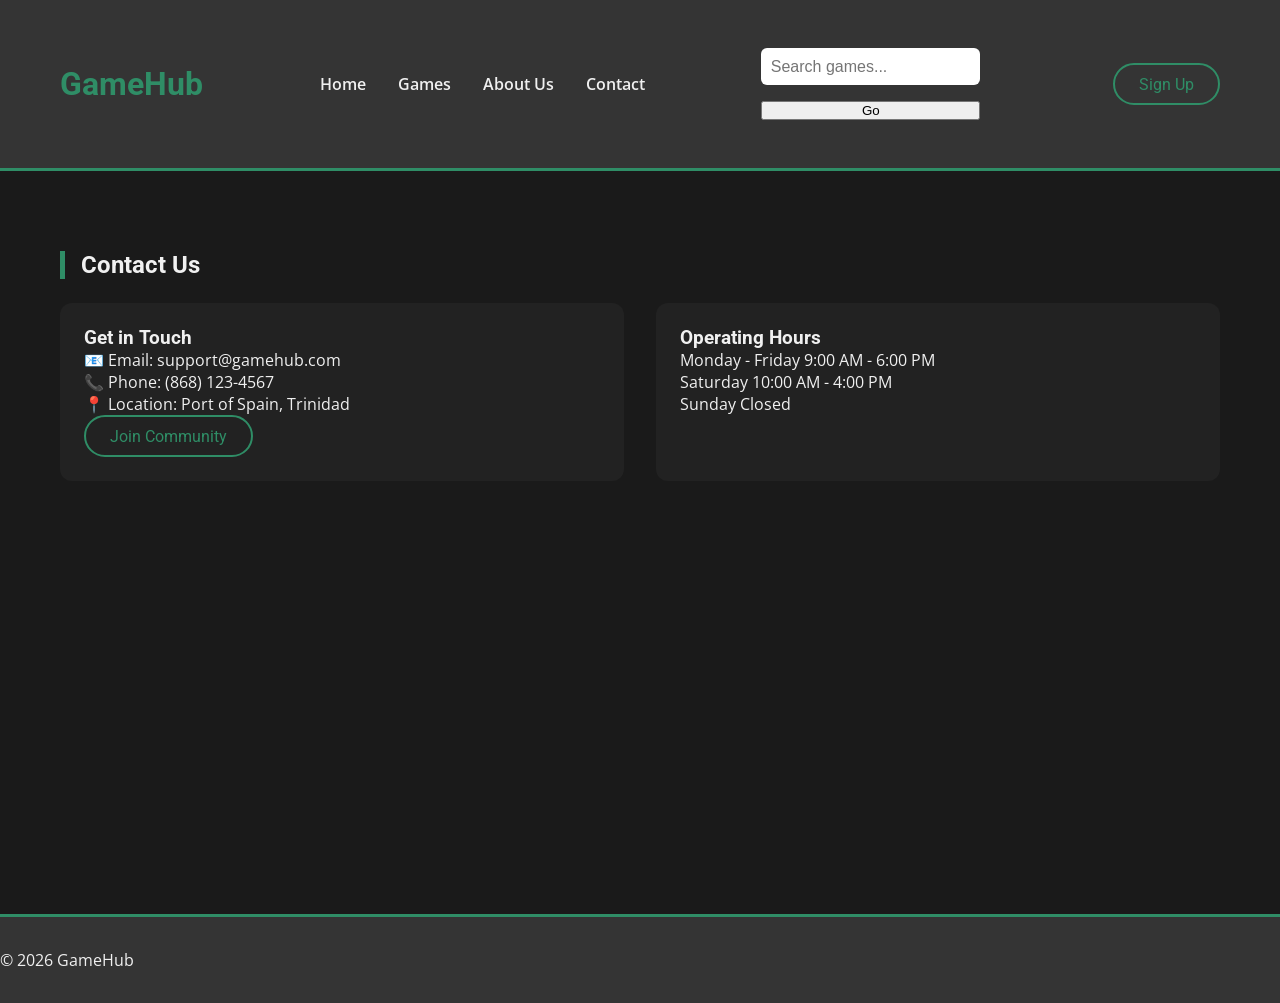
<file: Contact.html>
<!DOCTYPE html>
<html lang="en">
<head>
  <meta charset="UTF-8">
  <meta name="viewport" content="width=device-width, initial-scale=1.0">
  <link rel="stylesheet" href="style.css">
  <title>Contact Us | GameHub</title>
  <link href="https://fonts.googleapis.com/css2?family=Open+Sans:wght@400;600&family=Roboto:wght@600;700&display=swap" rel="stylesheet">

</head>

<body>
<header>
  <div class="container header-flex">
    <!-- Logo is now a clickable link to landing page -->
    <a href="index.html" class="logo">GameHub</a>
    <ul class="nav-links">
      <li><a href="index.html">Home</a></li>
      <li><a href="explore.html">Games</a></li>
      <li><a href="AboutUs.html">About Us</a></li>
      <li><a href="Contact.html">Contact</a></li>
    </ul>
    <form class="search-form">
      <input type="text" placeholder="Search games...">
      <button>Go</button>
    </form>
    <a href="SignUp.html" class="btn" style="margin-left:1rem;">Sign Up</a>
  </div>
</header>

<main class="container">

  <!-- Contact Details -->
  <section class="section">
    <h2>Contact Us</h2>
    <div class="contact-grid">

      <div class="card">
        <h3>Get in Touch</h3>
        <p>📧 Email: support@gamehub.com</p>
        <p>📞 Phone: (868) 123-4567</p>
        <p>📍 Location: Port of Spain, Trinidad</p>

        <a href="signup.html" class="btn">Join Community</a>
      </div>

      <!-- Operating Hours -->
      <div class="card hours">
        <h3>Operating Hours</h3>
        <p><span>Monday - Friday</span><span> 9:00 AM - 6:00 PM</span></p>
        <p><span>Saturday</span><span> 10:00 AM - 4:00 PM</span></p>
        <p><span>Sunday</span><span> Closed</span></p>
      </div>

    </div>
  </section>

   <iframe 
      src="https://www.google.com/maps/embed?pb=!1m18!1m12!1m3!1d15671.113492396266!2d-61.5253691!3d10.662812!2m3!1f0!2f0!3f0!3m2!1i1024!2i768!4f13.1!3m3!1m2!1s0x8c35f6b1c0d9a6a1%3A0x5b0c7e8f9a6b8d4!2sPort%20of%20Spain%2C%20Trinidad%20and%20Tobago!5e0!3m2!1sen!2sus!4v1712345678901!5m2!1sen!2sus" 
      width="100%" 
      height="300" 
      style="border:0; border-radius:12px;" 
      allowfullscreen="" 
      loading="lazy" 
      referrerpolicy="no-referrer-when-downgrade">
    </iframe>
  </div>
</section>

</main>

<footer>
  <p>© 2026 GameHub</p>
</footer>

</body>
</html>
</file>
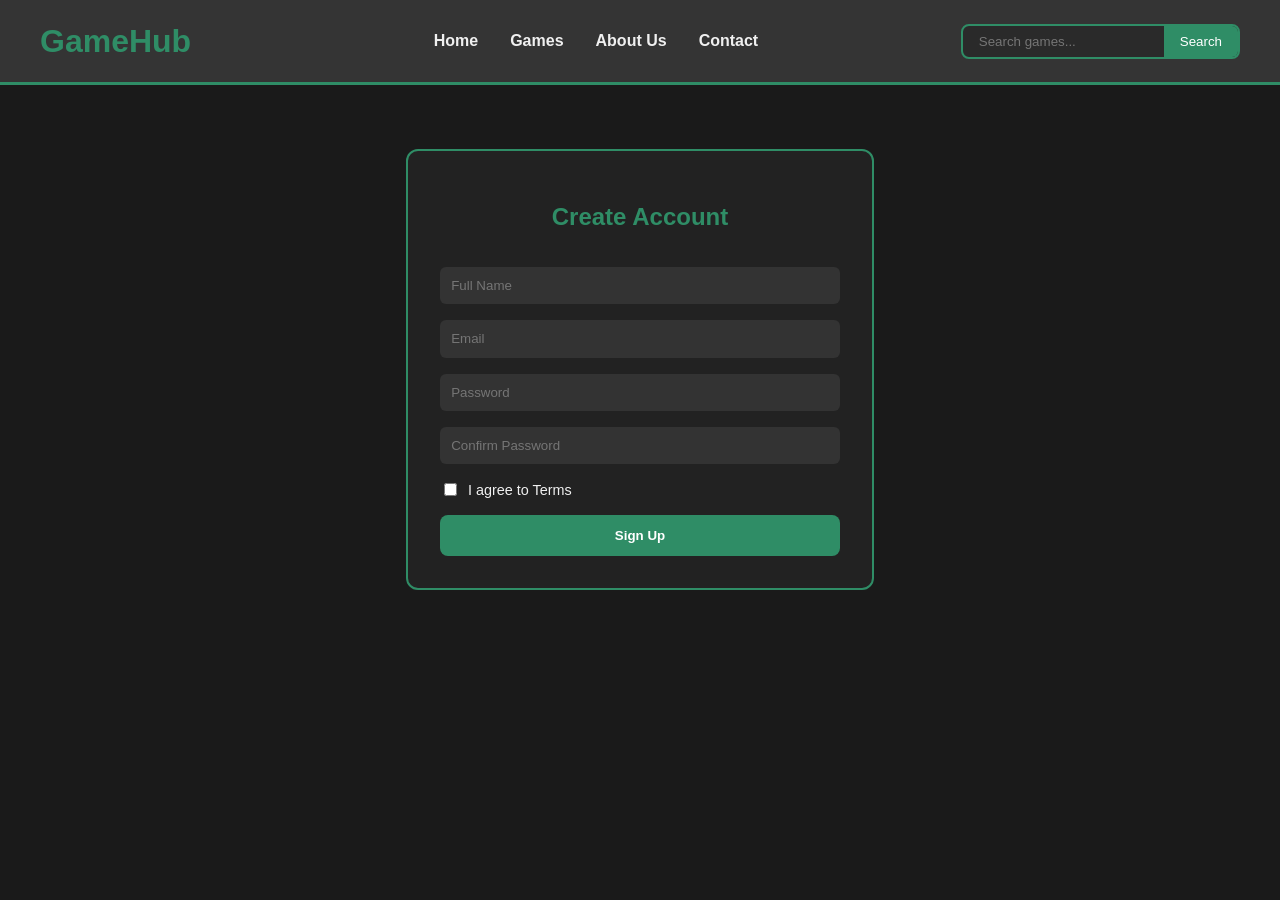
<file: SignUp.html>
<!DOCTYPE html>
<html lang="en">
<head>
<meta charset="UTF-8">
<meta name="viewport" content="width=device-width, initial-scale=1.0">
<title>Sign Up - GameHub</title>

<style>
/* ===== VARIABLES ===== */
:root{
  --primary:#2f8d66;
  --secondary:#343434;
  --accent:#8f715a;
  --dark:#1a1a1a;
  --light:#f0f0f0;
  --gray:#ccc;
}

/* ===== BODY ===== */
body{
  margin:0;
  font-family:'Open Sans', sans-serif;
  background:var(--dark);
  color:var(--light);
}

/* ===== CONTAINER ===== */
.container{
  max-width:1200px;
  margin:auto;
  padding:0 20px;
}

/* ===== HEADER ===== */
header{
  background:var(--secondary);
  border-bottom:3px solid var(--primary);
  position:sticky;
  top:0;
  padding:1rem 0;
}

.header-flex{
  display:flex;
  align-items:center;
  justify-content:space-between;
  flex-wrap:wrap;
  gap:1rem;
}

.logo{
  font-weight:700;
  font-size:2rem;
  color:var(--primary);
  text-decoration:none;
}

.nav-links{
  display:flex;
  list-style:none;
  gap:2rem;
}

.nav-links a{
  color:var(--light);
  font-weight:600;
  text-decoration:none;
}

.nav-links a:hover{
  color:var(--primary);
  border-bottom:3px solid var(--primary);
  padding-bottom:0.25rem;
}

/* ===== SEARCH BAR ===== */
.search-bar-modern{
  display:flex;
  align-items:center;
  background:#2a2a2a;
  border:2px solid var(--primary);
  border-radius:8px;
  overflow:hidden;
}

.search-bar-modern input{
  padding:0.5rem 1rem;
  border:none;
  background:transparent;
  color:var(--light);
}

.search-bar-modern input:focus{
  outline:none;
}

.search-bar-modern button{
  background:var(--primary);
  border:none;
  padding:0.5rem 1rem;
  color:white;
  cursor:pointer;
}

.search-bar-modern button:hover{
  background:var(--accent);
}

/* ===== SIGNUP FORM ===== */
.signup-form{
  background:#222;
  padding:2rem;
  border-radius:12px;
  max-width:400px;
  margin:4rem auto;
  display:flex;
  flex-direction:column;
  gap:1rem;
  border:2px solid var(--primary);
}

.signup-form h2{
  text-align:center;
  color:var(--primary);
}

.signup-form input{
  padding:0.7rem;
  border:none;
  border-radius:6px;
  background:#333;
  color:var(--light);
}

.signup-form input:focus{
  outline:2px solid var(--primary);
}

/* CHECKBOX */
.checkbox-group{
  display:flex;
  gap:0.5rem;
  align-items:center;
  font-size:0.9rem;
}

/* BUTTON */
.signup-form button{
  background:var(--primary);
  border:none;
  padding:0.8rem;
  color:white;
  font-weight:bold;
  cursor:pointer;
  border-radius:8px;
}

.signup-form button:hover{
  background:var(--accent);
}

/* ERROR */
.error{
  color:red;
  font-size:0.9rem;
  display:none;
}

/* RESPONSIVE */
@media(max-width:800px){
  .header-flex{
    flex-direction:column;
  }
}
</style>

</head>
<body>

<!-- ===== HEADER ===== -->
<header>
  <div class="container header-flex">
    
    <a href="index.html" class="logo">GameHub</a>

    <ul class="nav-links">
      <li><a href="index.html">Home</a></li>
      <li><a href="explore.html">Games</a></li>
      <li><a href="AboutUs.html">About Us</a></li>
      <li><a href="Contact.html">Contact</a></li>
    </ul>

    <form class="search-bar-modern">
      <input type="text" placeholder="Search games...">
      <button type="submit">Search</button>
    </form>

  </div>
</header>

<!-- ===== SIGN UP FORM ===== -->
<div class="container">
  <form class="signup-form" id="signupForm">
    <h2>Create Account</h2>

    <input type="text" id="name" placeholder="Full Name">
    <input type="email" id="email" placeholder="Email">

    <input type="password" id="password" placeholder="Password">
    <input type="password" id="confirmPassword" placeholder="Confirm Password">

    <div class="checkbox-group">
      <input type="checkbox" id="terms">
      <label for="terms">I agree to Terms</label>
    </div>

    <p class="error" id="errorMsg">Error</p>

    <button type="submit">Sign Up</button>
  </form>
</div>

<script>
document.getElementById("signupForm").addEventListener("submit", function(e){
  e.preventDefault();

  let name = document.getElementById("name").value.trim();
  let email = document.getElementById("email").value.trim();
  let password = document.getElementById("password").value.trim();
  let confirmPassword = document.getElementById("confirmPassword").value.trim();
  let terms = document.getElementById("terms").checked;
  let errorMsg = document.getElementById("errorMsg");

  if(name === "" || email === "" || password === "" || confirmPassword === "" || !terms){
    errorMsg.innerText = "Please fill in all fields.";
    errorMsg.style.display = "block";
    return;
  }

  if(password !== confirmPassword){
    errorMsg.innerText = "Passwords do not match.";
    errorMsg.style.display = "block";
    return;
  }

  errorMsg.style.display = "none";

  // REDIRECT
  window.location.href = "index.html";
});
</script>

</body>
</html>
</file>
<file: style.css>
/* ===== RESET ===== */
*{
  margin:0;
  padding:0;
  box-sizing:border-box;
}

/* ===== VARIABLES ===== */
:root{
  --primary:#2f8d66;
  --secondary:#343434;
  --accent:#8f715a;
  --dark:#1a1a1a;
  --light:#f0f0f0;
  --gray:#ccc;
}

/* ===== BODY ===== */
body{
  background:var(--dark);
  color:var(--light);
  font-family:'Open Sans', sans-serif;
}

h1,h2,h3,.logo,.btn{
  font-family:'Roboto', sans-serif;
}

/* ===== CONTAINER ===== */
.container{
  max-width:1200px;
  margin:auto;
  padding:0 20px;
}
.container {
  max-width:1200px;
  margin:auto;
  padding:2rem 20px;
}

.signup-form {
  margin: 4rem auto;   /* centers form BELOW header */
}
/* ===== HEADER ===== */
header{
  background:var(--secondary);
  border-bottom:3px solid var(--primary);
  position:sticky;
  top:0;
  padding:1rem 0;
}

.header-flex{
  display:flex;
  align-items:center;
  justify-content:space-between;
  flex-wrap:wrap;
  gap:1rem;
}

.logo{
  font-weight:700;
  font-size:2rem;
  color:var(--primary);
  text-decoration:none;
}

/* NAV LINKS */
.nav-links{
  display:flex;
  list-style:none;
  gap:2rem;
}

.nav-links a{
  color:var(--light);
  font-weight:600;
  text-decoration:none;
}

.nav-links a:hover{
  color:var(--primary);
  border-bottom:3px solid var(--primary);
  padding-bottom:0.25rem;
}

/* ===== SEARCH BAR ===== */
.search-bar {
  display: flex;
  align-items: center;
  width: 350px;
  border: 2px solid #2f8d66;       /* green border */
  border-radius: 8px;
  overflow: hidden;
  background: transparent;
}

/* INPUT FIELD */
.search-bar input {
  flex: 1;
  padding: 0.6rem 1rem;
  border: none;
  background: transparent;
  color: #ccc;                     /* light grey text */
  font-size: 1rem;
}

.search-bar input::placeholder {
  color: #888;                     /* placeholder grey */
}

.search-bar input:focus {
  outline: none;
}

/* BUTTON */
.search-bar button {
  background: #2f8d66;             /* green button */
  color: white;
  border: none;
  padding: 0.6rem 1.2rem;
  cursor: pointer;
  font-weight: 600;
}

/* HOVER EFFECT */
.search-bar button:hover {
  background: #8f715a;             /* your accent color */
}
/* ===== SEARCH BAR WRAPPER ===== */
.search-bar {
  display: flex;
  align-items: center;
}

/* INPUT SIDE */
.search-bar input {
  padding: 0.6rem 1rem;
  border: 2px solid #2f8d66;   /* green border */
  border-right: none;          /* removes double border between input + button */
  background: transparent;
  color: #ccc;
  font-size: 1rem;
  border-radius: 8px 0 0 8px;  /* round ONLY left side */
  width: 220px;
}

.search-bar input::placeholder {
  color: #888;
}

.search-bar input:focus {
  outline: none;
}

/* BUTTON SIDE */
.search-bar button {
  padding: 0.6rem 1.2rem;
  border: 2px solid #2f8d66;
  background: #2f8d66;         /* solid green */
  color: white;
  font-weight: 600;
  cursor: pointer;
  border-radius: 0 8px 8px 0;  /* round ONLY right side */
}

/* HOVER */
.search-bar button:hover {
  background: #8f715a;
  border-color: #8f715a;
}
/* ===== BUTTON ===== */
.btn{
  display:inline-block;
  border:2px solid var(--primary);
  color:var(--primary);
  padding:0.6rem 1.5rem;
  border-radius:30px;
  text-decoration:none;
  transition:0.2s;
}

.btn:hover{
  background:var(--primary);
  color:white;
}

/* ===== SECTIONS ===== */
.section{
  padding:3rem 0;
}

h2{
  margin-bottom:1.5rem;
  border-left:5px solid var(--primary);
  padding-left:1rem;
}

/* ===== HERO SECTION ===== */
.hero{
  padding:3rem 0;
  background:radial-gradient(circle at 70% 30%,#222,var(--dark) 80%);
  border-bottom:1px solid var(--secondary);
}

.hero-grid{
  display:grid;
  grid-template-columns:1fr 1fr;
  gap:3rem;
  align-items:center;
}

.hero h1{
  font-size:3.2rem;
}

.hero h1 span{
  color:var(--primary);
}

/* ===== SECTIONS ===== */
.section{
  padding:3rem 0;
}

h2{
  margin-bottom:1.5rem;
  border-left:5px solid var(--primary);
  padding-left:1rem;
}

/* ===== COMMUNITY SECTION ===== */
.community-grid{
  display:grid;
  grid-template-columns:2fr 1fr;
  gap:2rem;
  background:#222;
  border-radius:24px;
  padding:2rem;
}

.community-post,
.stats{
  background:var(--dark);
  border-radius:16px;
  padding:1.5rem;
}

.stats{
  text-align:center;
  border:1px dashed var(--accent);
}

.stats hr{
  border-color:var(--secondary);
  margin:1rem 0;
}
/* ===== GAMES GRID ===== */
.games-grid{
  display:grid;
  grid-template-columns:repeat(auto-fit,minmax(220px,1fr));
  gap:2rem;
}

.game-card{
  background:#222;
  padding:1rem;
  border-radius:12px;
  text-align:center;
  transition:0.2s;
}

.game-card:hover{
  transform:translateY(-5px);
  border:1px solid var(--primary);
}

.game-card img{
  width:100%;
  border-radius:10px;
}

/* ===== TEAM SECTION ===== */
.team-grid{
  display:grid;
  grid-template-columns:repeat(auto-fit,minmax(220px,1fr));
  gap:2rem;
}

.team-member{
  background:#333;
  padding:1rem;
  border-radius:12px;
  text-align:center;
}

.member-img{
  width:120px;
  height:120px;
  border-radius:50%;
  object-fit:cover;
  border:3px solid var(--primary);
  margin-bottom:1rem;
}

/* ===== CONTACT PAGE ===== */
.contact-grid{
  display:grid;
  grid-template-columns:1fr 1fr;
  gap:2rem;
}

.card{
  background:#222;
  padding:1.5rem;
  border-radius:12px;
}
/* ===== SIGNUP FORM ===== */
form {
  display: flex;
  flex-direction: column;
  gap: 1rem;
}

input, select {
  padding: 0.6rem;
  border-radius: 6px;
  border: none;
  font-size: 1rem;
}

input:focus, select:focus {
  outline: 2px solid var(--primary);
}

.error {
  color: red;
  font-size: 0.9rem;
}

/* ===== CHECKBOX FIX ===== */
.checkbox-group {
  display: flex;
  align-items: center;
  gap: 0.4rem;
}

/* ===== RESPONSIVE ===== */
@media(max-width:480px){
  .signup-form {
    padding: 1.5rem;
  }
}
/* ===== CHECKBOX FIX ===== */
.checkbox-group {
  display: flex;
  align-items: center;
  gap: 0.4rem;
}

/* ===== FOOTER ===== */
footer{
  background:var(--secondary);
  border-top:3px solid var(--primary);
  padding:2rem 0;
  margin-top:3rem;
}

.footer-grid{
  display:grid;
  grid-template-columns:repeat(auto-fit,minmax(150px,1fr));
  gap:2rem;
}

.footer-grid ul{
  list-style:none;
}

.footer-grid a{
  color:var(--gray);
  text-decoration:none;
}

.footer-grid a:hover{
  color:var(--primary);
}

.copyright{
  text-align:center;
  margin-top:2rem;
  color:var(--gray);
}
</file>
